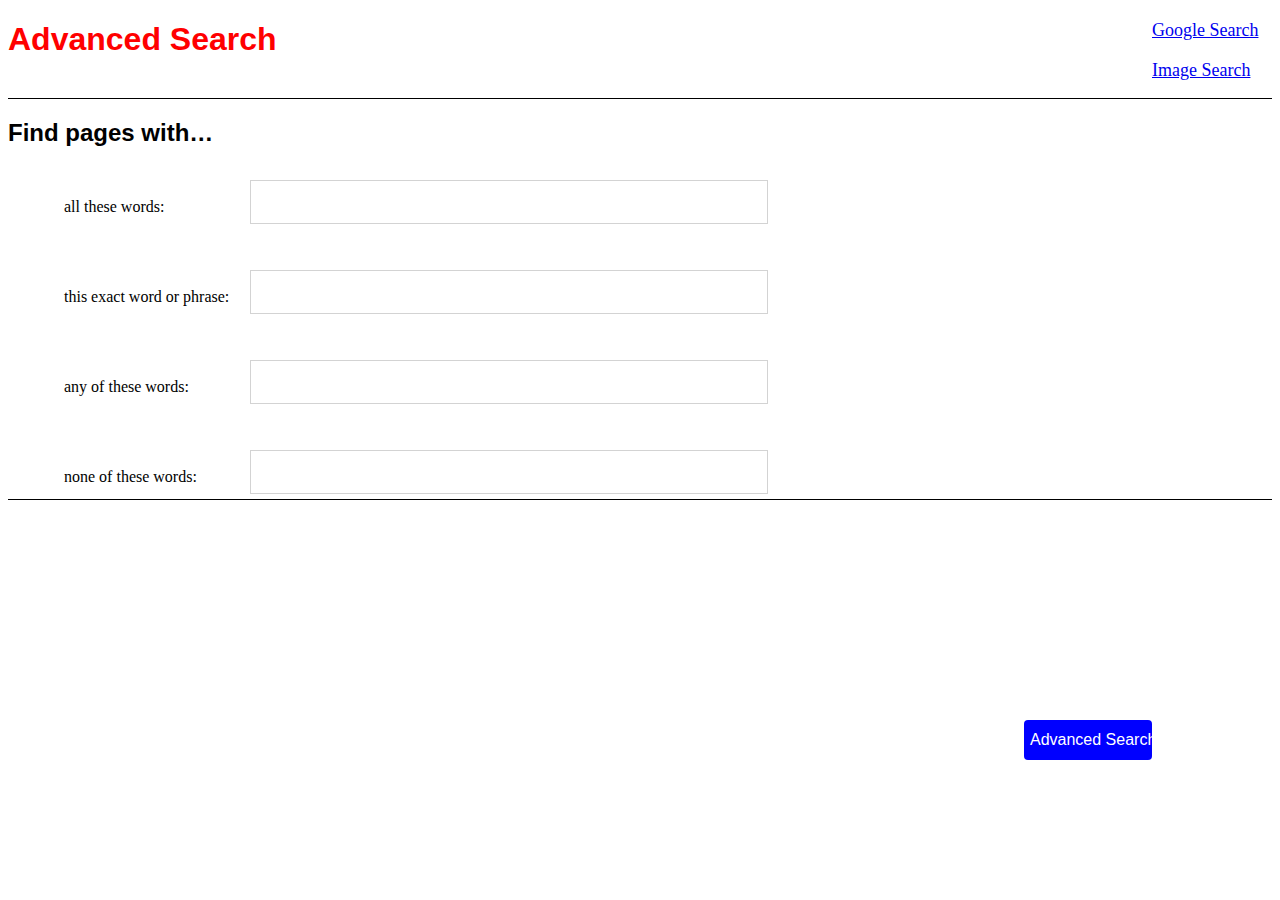
<file: advancesearch.html>
<!DOCTYPE html>
<html lang="en">
    <head>
        <title>Advanced Search</title>
        <link rel="stylesheet" href="advancesearchstyle.css">
    </head>

    <body>
        <head>
            <h1>
                Advanced Search
            </h1>
        </head>

        <div>   
            <head>
                <h2>
                    Find pages with…
                </h2>
            </head>
 
            <form action="https://google.com/search" class="search">
                <input type="text" name="as_q" class="box1">
                <input type="text" name="as_epq" class="box2">
                <input type="text" name="as_oq" class="box3">
                <input type="text" name="as_eq" class="box4">
                <input type="hidden" name="as_nlo" value="">
                <input type="hidden" name="as_nhi" value="">
                <input type="hidden" name="lr" value="">
                <input type="hidden" name="cr" value="">
                <input type="hidden" name="as_qdr" value="all">
                <input type="hidden" name="as_sitesearch" value="">
                <input type="hidden" name="as_occt" value="any">
                <input type="hidden" name="safe" value="image">
                <input type="hidden" name="as_filetype" value="">
                <input type="hidden" name="tbs" value="">
                <label class="label1">all these words:</label>
                <label class="label2">this exact word or phrase:</label>
                <label class="label3">any of these words:</label>
                <label class="label4">none of these words:</label>
                <input type="submit" value="Advanced Search" class="button">
            </form>
        </div>
 
        <a href="index.html" class= "index">Google Search</a>
        <a href="image.html" class="advance">Image Search</a>
    </body>
</html>
</file>
<file: advancesearchstyle.css>
.box1 {
    width: 40%;
    height: 40px;
    border: 1px lightgray solid;
    position: absolute;
    top: 20%;
    right: 40%; 
    text-align: left;

}

.box1:hover{
    border: 1px blue solid;
    box-shadow: 1px 1px 1px 0 rgba(187, 187, 187, 0.2), 1px 1px 1px 0 rgba(139, 139, 139, 0.19);

}

.box2 {
    width: 40%;
    height: 40px;
    border: 1px lightgray solid;
    position: absolute;
    top: 30%;
    right: 40%;
    text-align: left;

}

.box2:hover{
    border: 1px blue solid;
    box-shadow: 1px 1px 1px 0 rgba(187, 187, 187, 0.2), 1px 1px 1px 0 rgba(139, 139, 139, 0.19);

}

.box3 {
    width: 40%;
    height: 40px;
    border: 1px lightgray solid;
    position: absolute;
    top: 40%;
    right: 40%;
    text-align: left;

}

.box3:hover{
    border: 1px blue solid;
    box-shadow: 1px 1px 1px 0 rgba(187, 187, 187, 0.2), 1px 1px 1px 0 rgba(139, 139, 139, 0.19);

}

.box4 {
    width: 40%;
    height: 40px;
    border: 1px lightgray solid;
    position: absolute;
    top: 50%;
    right: 40%;
    text-align: left;

}

.box4:hover{
    border: 1px blue solid;
    box-shadow: 1px 1px 1px 0 rgba(187, 187, 187, 0.2), 1px 1px 1px 0 rgba(139, 139, 139, 0.19);

}

.button {
    position: absolute;
    top: 80%;
    left: 80%;
    text-align: center;
    height: 40px;
    width: 10%;
    border-radius: 4px;
    border: none;
    background-color: blue;
    color: white;
    font-size: 16px;
    font-family: Arial, Helvetica, sans-serif;
    
}

.button:hover{
    border: 1px darkgray solid;

}

.advance{
    position: absolute;
    left: 90%;
    top: 60px;
    font-size: 18px;
}

.index{
    position: absolute;
    left: 90%;
    top: 20px;
    font-size: 18px;
}

h1{
    font-family: Arial, Helvetica, sans-serif;
    color: red;
}

h2{
    font-family: Arial, Helvetica, sans-serif;
    
}

div{
    margin-top: 40px;
    height: 400px;
    display: block;
    border-top: 1px black solid;
    border-bottom: 1px black solid;
}

.label1{
position: absolute;
top: 22%;
left: 5%;
text-align: left;
}

.label2{
    position: absolute;
    top: 32%;
    left: 5%;
    text-align: left;
}

.label3{
    position: absolute;
    top: 42%;
    left: 5%;
    text-align: left;
}

.label4{
    position: absolute;
    top: 52%;
    left: 5%;
    text-align: left;
}
</file>
